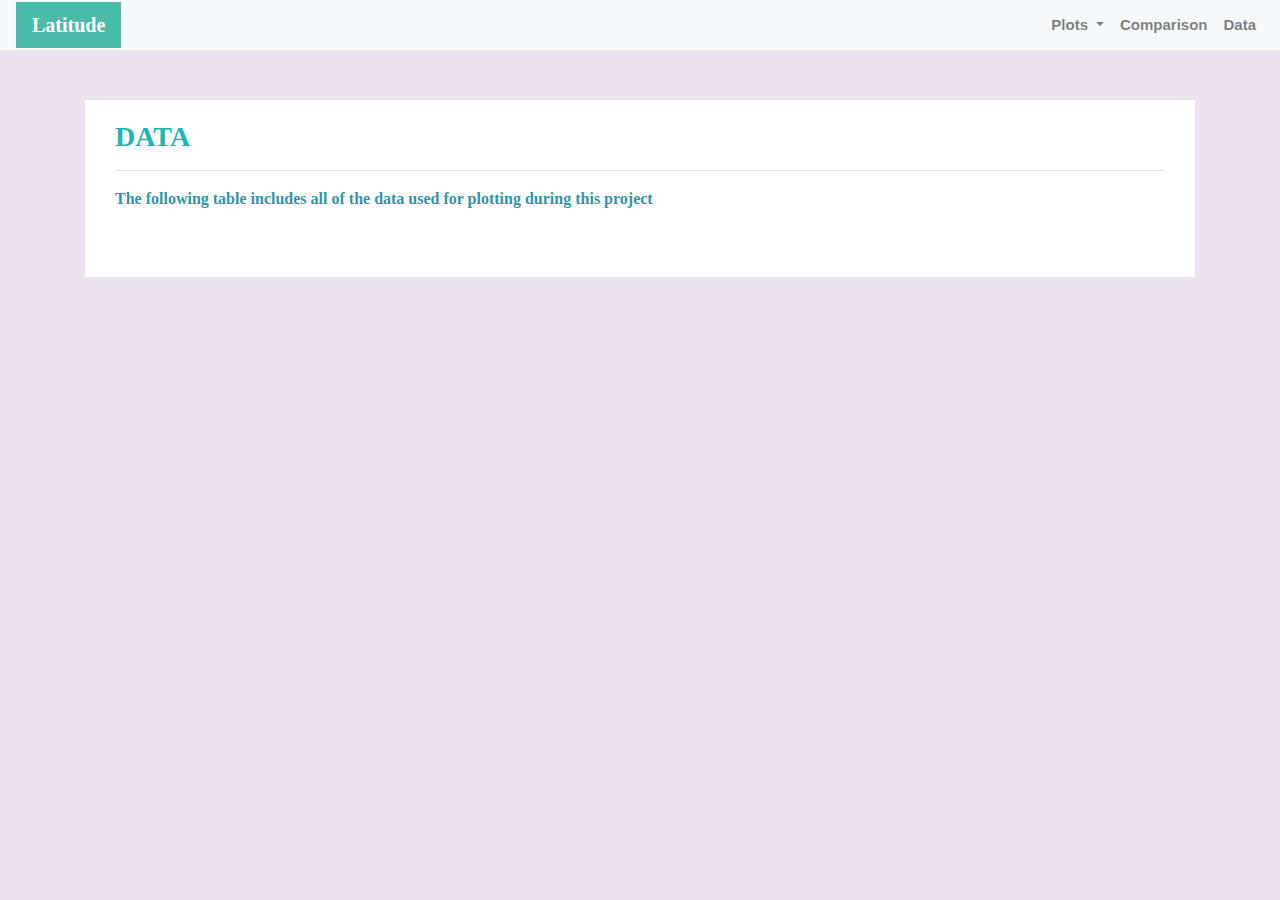
<file: visualizations/Data.html>
<!DOCTYPE html>
<html lang="en">

<head>
  <meta charset="UTF-8">
  
  <link rel="stylesheet" href="https://stackpath.bootstrapcdn.com/bootstrap/4.3.1/css/bootstrap.min.css" integrity="sha384-ggOyR0iXCbMQv3Xipma34MD+dH/1fQ784/j6cY/iJTQUOhcWr7x9JvoRxT2MZw1T" crossorigin="anonymous">
  <link rel="stylesheet" href="../styles.css">
  <script src="https://code.jquery.com/jquery-3.3.1.slim.min.js" integrity="sha384-q8i/X+965DzO0rT7abK41JStQIAqVgRVzpbzo5smXKp4YfRvH+8abtTE1Pi6jizo" crossorigin="anonymous"></script>
  <script src="https://cdnjs.cloudflare.com/ajax/libs/popper.js/1.14.7/umd/popper.min.js" integrity="sha384-UO2eT0CpHqdSJQ6hJty5KVphtPhzWj9WO1clHTMGa3JDZwrnQq4sF86dIHNDz0W1" crossorigin="anonymous"></script>
  <script src="https://stackpath.bootstrapcdn.com/bootstrap/4.3.1/js/bootstrap.min.js" integrity="sha384-JjSmVgyd0p3pXB1rRibZUAYoIIy6OrQ6VrjIEaFf/nJGzIxFDsf4x0xIM+B07jRM" crossorigin="anonymous"></script>   
  <title>Data Table Page</title>

</head>
<body>
  <div class="navigation">
      <nav class="navbar navbar-expand-lg navbar-light bg-light">
          <a class="navbar-brand" style="background-color: rgb(74, 187, 168); color:white" href="../index.html">Latitude</a>
          <button class="navbar-toggler" type="button" data-toggle="collapse" data-target="#navbarNavDropdown" aria-controls="navbarNavDropdown" aria-expanded="false" aria-label="Toggle navigation">
              <span class="navbar-toggler-icon"></span>
          </button>
          <div class="collapse navbar-collapse" id="navbarNavDropdown">
              <ul class="navbar-nav ml-auto">
                  <li class="nav-item dropdown">
                    <a class="nav-link dropdown-toggle" href="#" id="navbarDropdownMenuLink" role="button" data-toggle="dropdown" aria-haspopup="true" aria-expanded="false">
                          <strong>Plots</strong>
                      </a>
                      <div class="dropdown-menu" aria-labelledby="navbarDropdownMenuLink">
                        <a class="dropdown-item" href="MaxTemp.html">Max Temperature</a>
                        <a class="dropdown-item" href="Humidity.html">Humidity</a>
                        <a class="dropdown-item" href="Cloudiness.html">Cloudiness</a>
                        <a class="dropdown-item" href="Windspeed.html">Wind Speed</a>
                      </div>
                  </li>
                  <li class="nav-item">
                    <strong><a class="nav-link" href="Comparisons.html">Comparison</a>
                  </li>
                  <li class="nav-item">
                      <a class="nav-link" href="data.html">Data</a>
                  </li>
              </ul>
          </div>
      </nav>
  </div>

  <!--Get the csv data as table-->
  <div class="container">
    <div class="box">
        <h3 class="title">DATA</h3>
        <hr>
        <p>The following table includes all of the data used for plotting during this project</p>
        <br>
        <div class="table-responsive" style="overflow-x:auto; overflow-y:auto; max-height:470px; max-width: auto;">
            <table class="table table-striped table table-hover table-condensed">
            </tbody>
          </table>
        </div>
    </div>
  </div>

<!-- Bootstrap JS -->
<script src="https://code.jquery.com/jquery-3.5.1.slim.min.js" integrity="sha384-DfXdz2htPH0lsSSs5nCTpuj/zy4C+OGpamoFVy38MVBnE+IbbVYUew+OrCXaRkfj" crossorigin="anonymous"></script>
<script src="https://cdn.jsdelivr.net/npm/popper.js@1.16.0/dist/umd/popper.min.js" integrity="sha384-Q6E9RHvbIyZFJoft+2mJbHaEWldlvI9IOYy5n3zV9zzTtmI3UksdQRVvoxMfooAo" crossorigin="anonymous"></script>
<script src="https://stackpath.bootstrapcdn.com/bootstrap/4.5.0/js/bootstrap.min.js" integrity="sha384-OgVRvuATP1z7JjHLkuOU7Xw704+h835Lr+6QL9UvYjZE3Ipu6Tp75j7Bh/kR0JKI" crossorigin="anonymous"></script>
</body>
</html>
</file>
<file: styles.css>
body {
    background-color: #ece2f0;

  }
  
  .navbar {
    max-height: 50px;
  }
  .navigation .navbar-brand {
    color: rgb(52, 149, 165);
    margin-left: 0px;
    padding: inherit;
    font-weight: bold;
    background-color: rgb(255, 255, 255);
    font-family: cochin;
  }
  .navbar {
    background-color: rgb(255, 255, 255);
    font-size: 25px; 
  }
  .active, .dropdown-menu .dropdown-item:active a:hover {
    background-color: rgb(255,255,255);
  }
  .dropdown-item {
    color: rgba(52, 150, 165, 0.75);
  }
  .dropdown .dropdown-menu .dropdown-item:active, .dropdown .dropdown-menu .dropdown-item:hover {
    background-color: rgba(20, 22, 22, 0.75);
  }
  
  .nav-link:hover {
    background-color:rgba(52, 150, 165, 0.75);
   }
  
  .navbar-brand:hover {
  color: rgb(45, 158, 175);
  }
  a {
    color: rgb(231, 231, 231);
    font-size: 15px;
  }
  
  img{
    width:100%;
    height:100%;
  }
  .active, .panel:hover {
    border-color:rgb(31, 195, 192);
    border-style: solid;
    
  }
  .vizualization {
    width:50%;
    height:50%;
  }
  
  .title {
    color: rgb(32, 182, 180);
    font-family: cochin;
    font-weight: bolder;
    padding-top: 10px;
  }
  
  p {
  color: rgb(52, 149, 165);
  font-family: 'segoe ui';
  font-size: 16px;
  }
  
  .box {
    margin-top: 50px;
    margin-bottom: 60px;
    padding: 10px 30px 10px;
    color: #ffffff;
    background-color: rgb(255, 255, 255);
  
  }
  
  .table {
    font-size: 15px;
    border-top-color: rgb(255, 255, 255);
  }
  
  footer {
  background-color: #000000;
  border-top-style: solid;
  border-top-width: 5px;
  border-top-color: rgb(37, 80, 87);
  color: rgb(171, 222, 226);
  min-height: 50px;
  font-family: Menlo, Helvetica, sans-serif;
  font-size: 10px;
  text-align: center;
  position: fixed;
  left: 0;
  bottom: 0;
  width: 100%;
  padding-top: 15px;
  }
  
  @media(max-width: 992px) {
    .navbar-expand-lg {
    background-color: #000000;
    }
    .navbar {
      max-height: none;
      padding: inherit;
    }
    .navbar div {
      margin: inherit;
      background-color: rgb(255,255,255);
    }
    .navbar-brand {
      padding: 10px;
    }
    button{
      margin-right: 30px;
    }
    button:focus {
      outline: 1px dotted;
      outline: auto 5px;
    }
  }

  #center {
    text-align: center;
  }
</file>
